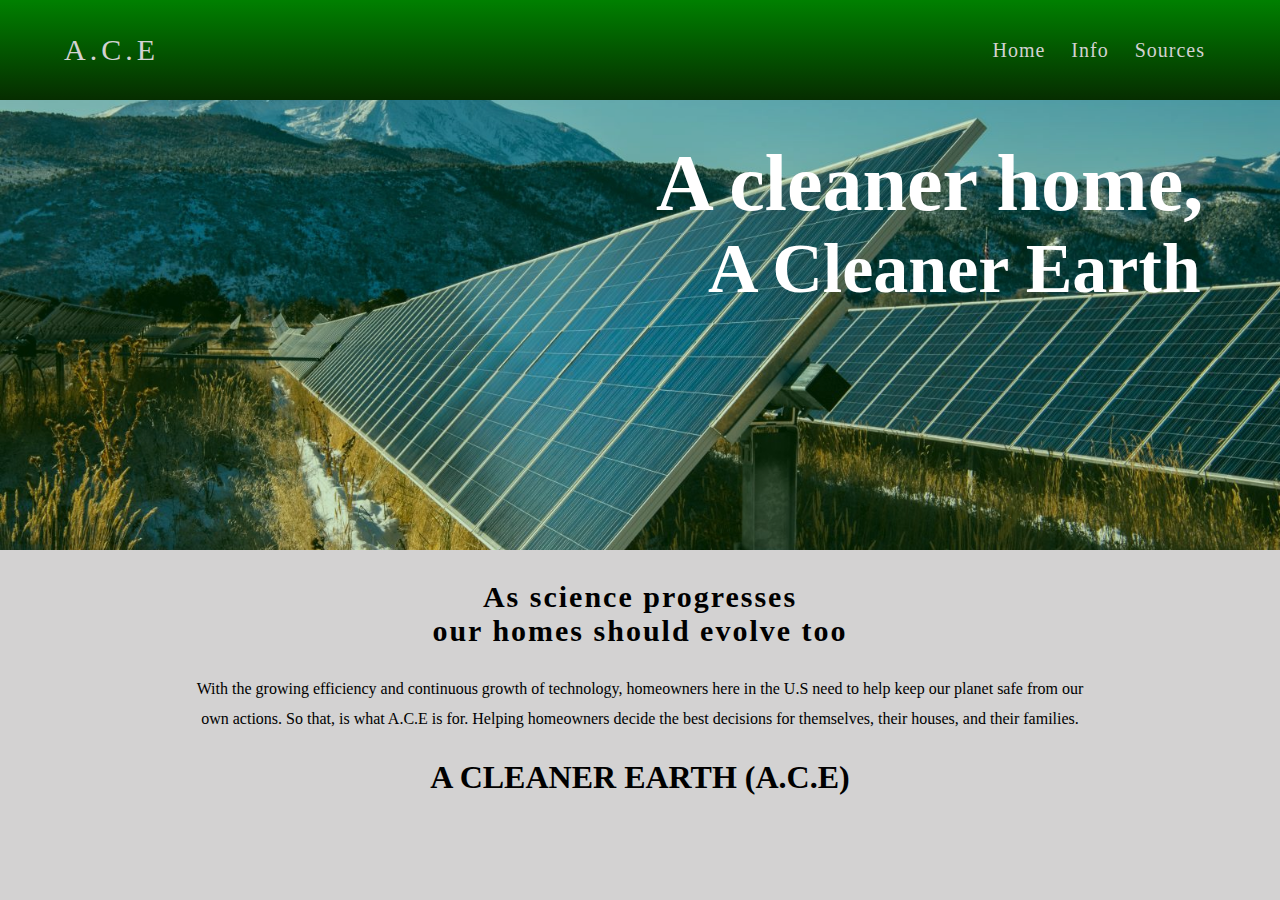
<file: index.html>
<html lang="en">
  <head>
    <meta charset="UTF-8">
    <meta http-equiv="X-UA-Compatible" content="IE-edge,chrome-1"/>
    <meta name="viewport" content="width-device-width, initial-scale-1.0">
  </head>
<style>
*{
    margin: 0;
    padding: 0;
}
body{
    font-family: 'Montserrat';
    text-align: center;
    background-color: rgb(211, 210, 210);
}
.wrapper{
    width: 90%;
    margin: 0 auto;
}
header{
  width: 100%;
  height: 100px;
  background-image: linear-gradient(green, #062D00);
  position: fixed;
}
.logo{
  width: 30%;
  float: left;
  text-align: left;
  line-height: 100px;
}
.logo a{
  text-decoration: none;
  font-size: 30px;
  font-family: 'Montserrat';
  color: rgb(211, 210, 210);
  letter-spacing: 4px;

}
nav{
  float: right;
  line-height: 100px;
}
nav a{
  text-decoration: none;
  font-family: 'Montserrat';
  letter-spacing: 1px;
  font-size: 20px;
  color: rgb(211, 210, 210);
  padding: 36px 10px;
  margin: 0 1px;
  font-weight: 500;
}
nav a:hover{
  background: rgb(211, 210, 210);
  color:black; 
}
.banner-area{
  background-image: url(Banner.jpeg);
  background-size: cover;
  background-position: center center;
  top: 100px;
  height: 65vh;
  width: 100%;
  position: fixed;
}
.banner-area:after{
  content: "";
  position: absolute;
  top: 0;
  left: 0;
  display: block;
  width: 100%;
  height: 100%;
  background: green;
  opacity: .2;
  z-index: -1;
}
.banner-area h2{
  text-align: right;
  padding-right: 6%;
  padding-top: 3%;
  font-size: 80px;
  color: white;
}
.banner-area h3{
  text-align: right;
  padding-right: 6.2%;
  font-size: 70px;
  color: white;
}
.content-area{
  width: 100%;
  height: auto;
  position: relative;
  background: rgb(211, 210, 210);
  top: 550px;
  
}



.content-area h2{
  font-size: 30px;
  margin: 0;
  padding-top: 30px;
  letter-spacing: 2px;
  text-align: left;
}
.content-area p{
  padding: 2% 0;
  margin:auto;
  line-height: 30px;
  max-width: 900px;
}

</style>
<body>
  <div class="box-area">
    <header> 
      <div class="wrapper">

        <div class="logo">
          <a href="#">A.C.E</a>
        </div>

        <nav>
          <a href="#">Home</a>
          <a href="infoPage.html">Info</a>
          <a href="sources.html">Sources</a>
        </nav>

      </div>
    </header>

    <div class="banner-area">
      <h2> A cleaner home,</h2>
      <h3>A Cleaner Earth </h3>
    </div>

    <div class="content-area">
      <div class="wrapper2">
        <h2 style = "text-align: center">As science progresses<br> our homes should evolve too<br></h2>

        <p style = "text-align: center">With the growing efficiency and continuous growth of technology, homeowners here in the U.S need to help keep our planet safe from our own actions. So that, is what A.C.E is for. Helping homeowners decide the best decisions for themselves, their houses, and their families.</p>
        
       <h1 style = "text-align: center">A CLEANER EARTH (A.C.E)</h1>
      
      </div>
    </div>

  </div>
</body>
</html>
</file>
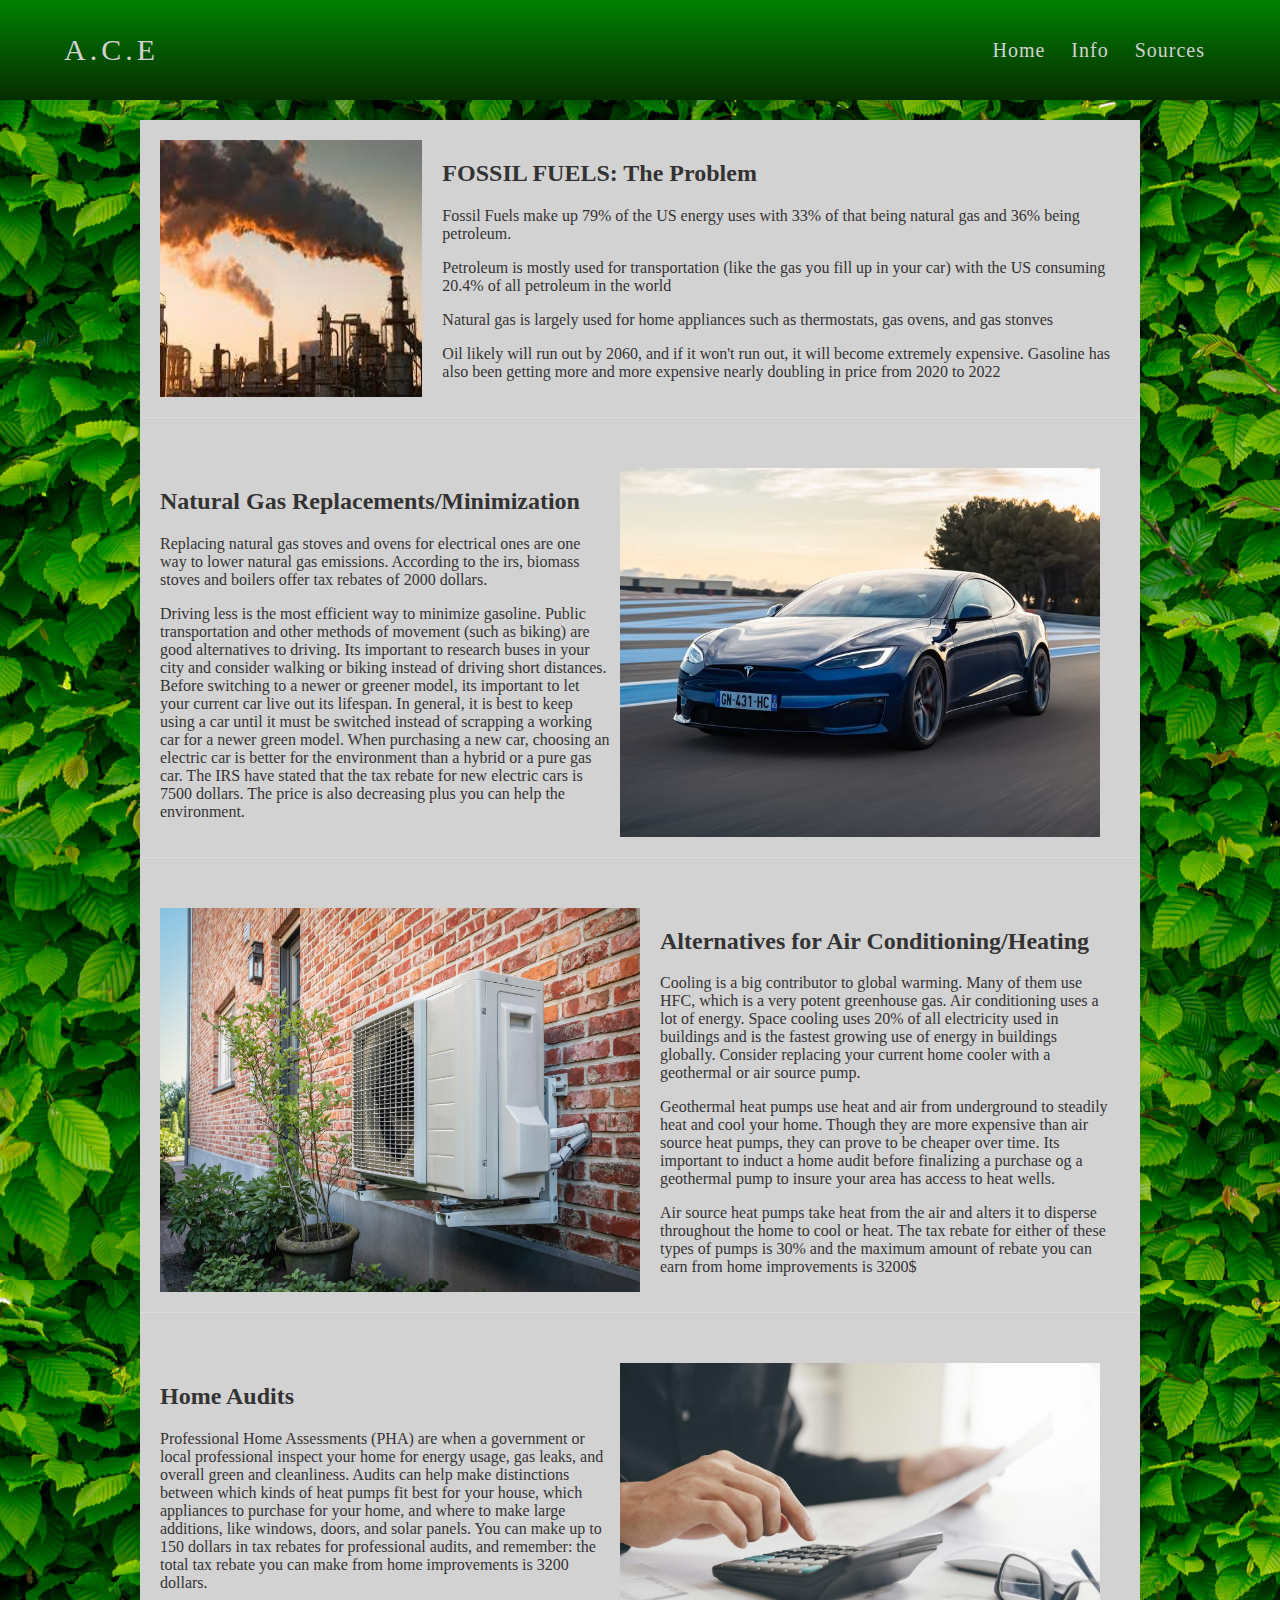
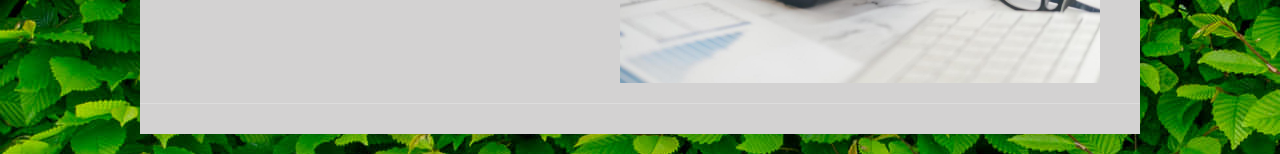
<file: infoPage.html>
<!DOCTYPE html>
<html lang="en">

<head>
    <meta charset="UTF-8">
    <meta name="viewport" content="width=device-width, initial-scale=1.0">
    <title>VirtuGal | Information</title>
    <link rel="stylesheet" href = "style.css">
</head>

<body>
    <div class = "head">
        <header>
            <div class="wrapper">
                <div class="logo">
                    <a href="#">A.C.E</a>
                </div>
                <nav>
                    <a href="index.html">Home</a>
                    <a href="#">Info</a>
                    <a href="sources.html">Sources</a>
                </nav>
            </div>
        </header>
    </div>
        <div class="container">

            <div class="info">
                <img src="fossilFuels.jpg" alt="fossils">
                <div>
                    <h2>FOSSIL FUELS: The Problem</h2>
                    <p>Fossil Fuels make up 79% of the US energy uses with 33% of that being natural gas and 36% being petroleum.</p>
                    <p>Petroleum is mostly used for transportation (like the gas you fill up in your car) with the US consuming 20.4% of all petroleum in the world</p>
                    <p>Natural gas is largely used for home appliances such as thermostats, gas ovens, and gas stonves</p>
                    <p>Oil likely will run out by 2060, and if it won't run out, it will become extremely expensive. Gasoline has also been getting more and more expensive nearly doubling in price from 2020 to 2022</p>
                </div>
            </div>

            <div class="info">
                <div>
                    <h2>Natural Gas Replacements/Minimization</h2>
                    <p>Replacing natural gas stoves and ovens for electrical ones are one way to lower natural gas emissions. According to the irs, biomass stoves and boilers offer tax rebates of 2000 dollars.</p>
                    <p>Driving less is the most efficient way to minimize gasoline. Public transportation and other methods of movement (such as biking) are good alternatives to driving. Its important to research buses in your city and consider walking or biking instead of driving short distances. Before switching to a newer or greener model, its important to let your current car live out its lifespan. In general, it is best to keep using a car until it must be switched instead of scrapping a working car for a newer green model. When purchasing a new car, choosing an electric car is better for the environment than a hybrid or a pure gas car. The IRS have stated that the tax rebate for new electric cars is 7500 dollars. The price is also decreasing plus you can help the environment.</p>
                    
                </div>
                <img src="tesla.jpg" alt="tesla">
            </div>

            <div class="info">
                <img src="airconditionng.jpg" alt="air">
                <div>
                    <h2>Alternatives for Air Conditioning/Heating</h2>
                    <p>Cooling is a big contributor to global warming. Many of them use HFC, which is a very potent greenhouse gas. Air conditioning uses a lot of energy. Space cooling uses 20% of all electricity used in buildings and is the fastest growing use of energy in buildings globally. Consider replacing your current home cooler with a geothermal or air source pump.</p>
                    <p>Geothermal heat pumps use heat and air from underground to steadily heat and cool your home. Though they are more expensive than air source heat pumps, they can prove to be cheaper over time. Its important to induct a home audit before finalizing a purchase og a geothermal pump to insure your area has access to heat wells.</p>
                    <p>Air source heat pumps take heat from the air and alters it to disperse throughout the home to cool or heat. The tax rebate for either of these types of pumps is 30% and the maximum amount of rebate you can earn from home improvements is 3200$</p>
                </div>
            </div>
            
            <div class="info">
                <div>
                    <h2>Home Audits</h2>
                    <p>Professional Home Assessments (PHA) are when a government or local professional inspect your home for energy usage, gas leaks, and overall green and cleanliness. Audits can help make distinctions between which kinds of heat pumps fit best for your house, which appliances to purchase for your home, and where to make large additions, like windows, doors, and solar panels. You can make up to 150 dollars in tax rebates for professional audits, and remember: the total tax rebate you can make from home improvements is 3200 dollars. </p>
                    
                </div>
                <img src="using calculator.jpg" alt="audit">
            </div>

        </div>
    
    
</body>

</html>
</file>
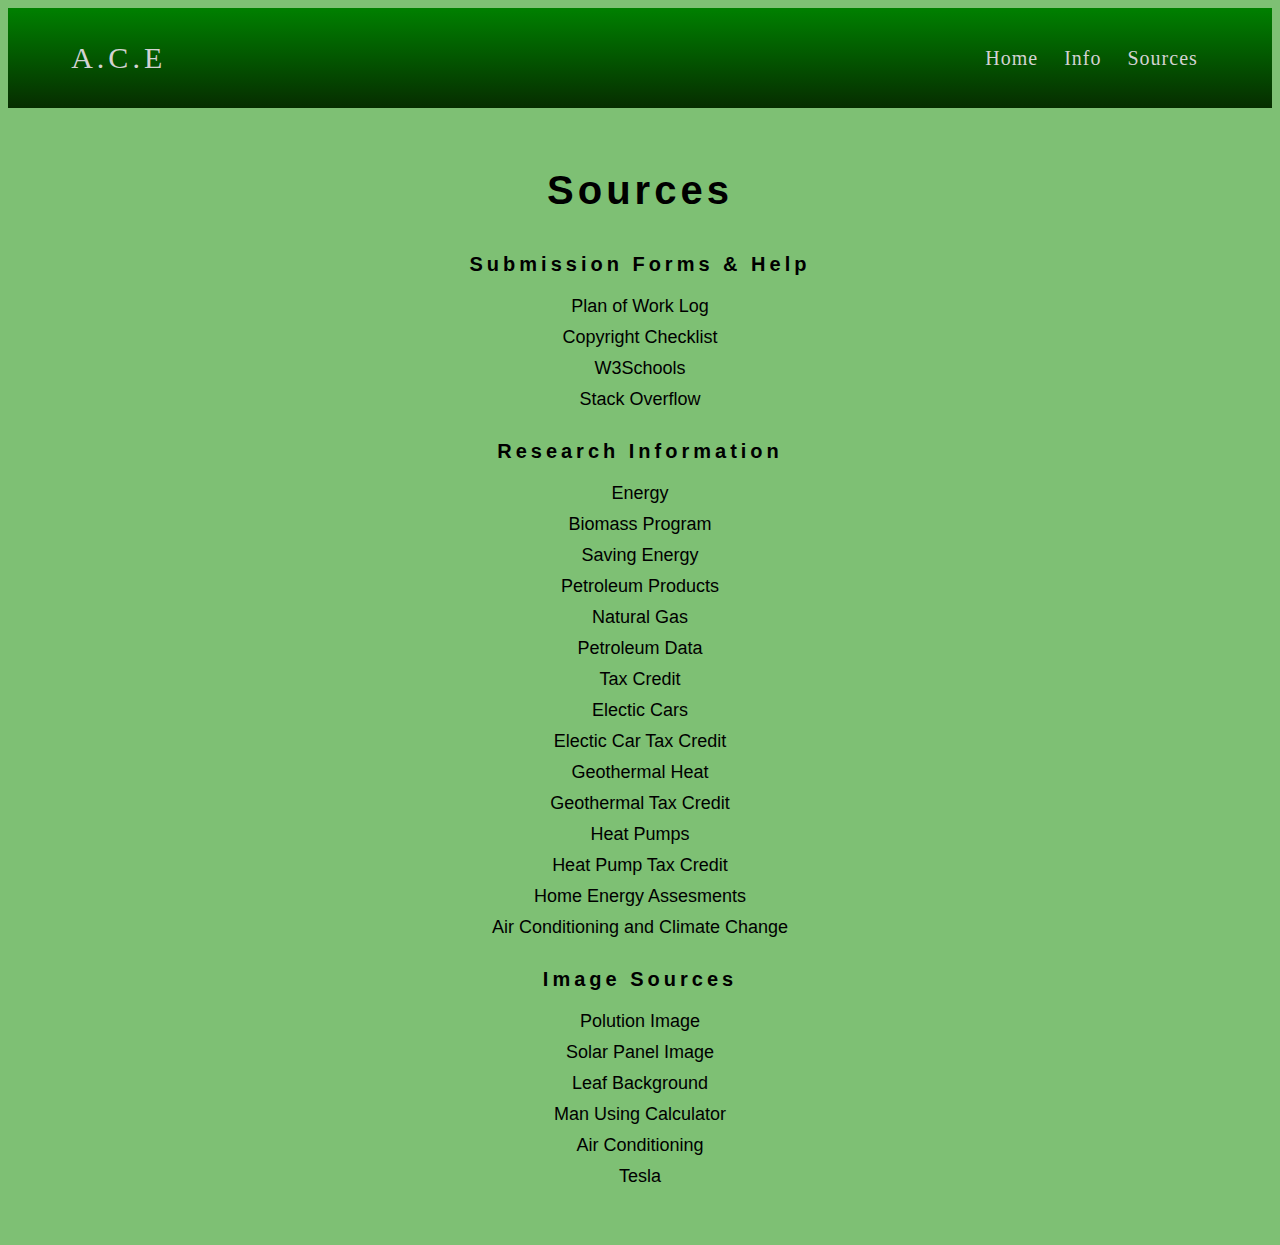
<file: sources.html>
<!DOCTYPE html>
<html lang="en">
  <head>
    <meta charset="UTF-8">
    <meta http-equiv="X-UA-Compatible" content="IE-edge,chrome-1"/>
    <meta name="viewport" content="width-device-width, initial-scale-1.0">
  </head>
  <style>
    /* (Your existing styles remain unchanged) */
    .wrapper {
    width: 90%;
    margin: 0 auto;
}
.logo {
    width: 30%;
    float: left;
    text-align: left;
    line-height: 100px;
}

.logo a {
    text-decoration: none;
    font-size: 30px;
    font-family: 'montserrat';
    color: rgb(211, 210, 210);
    letter-spacing: 4px;
}

nav {
    float: right;
    line-height: 100px;
}

nav a {
    text-decoration: none;
    font-family: 'montserrat';
    letter-spacing: 1px;
    font-size: 20px;
    color: rgb(211, 210, 210);
    padding: 36px 10px;
    margin: 0 1px;
    font-weight: 500;
}

nav a:hover {
    background: rgb(211, 210, 210);
    color: black;
}

    .source-section {
      width: 100%;
      height: auto;
      position: relative;
      background: #7ec074;
      color: rgb(0, 0, 0); /* Match the text color */
      padding: 40px 0;
      font-family: 'Arial'; /* Match the font */
    }

    .source-section h2 {
      font-size: 40px;
      margin: 0;
      padding-bottom: 20px;
      letter-spacing: 4px;
          }
    .source-section h3 {
      font-size: 20px;
      margin: 0;
      padding-bottom: 20px;
      letter-spacing: 4px;
    }

    .source-section ul {
      list-style: none;
      padding: 0;
      margin: 0;
      text-align: left;
    }

    .source-section li {
      margin-bottom: 10px;
      font-size: 18px;
    }

    .source-section li a {
      text-decoration: none;
      color: #000000; /* Match the link color */
    }

    .source-section li a:hover {
      color: #3972e5; /* Match the hover color */
    }
    header {
    width: 100%;
    height: 100px;
    background-image: linear-gradient(green, #062D00); 
}

body {
  
  background: #7ec074; 
}
h1, h2, h3, p, li, a {
    text-align: center; 
  }
  </style>
  <body>
    <div class = "head">
      <header>
          <div class="wrapper">
              <div class="logo">
                  <a href="#">A.C.E</a>
              </div>
              <nav>
                  <a href="index.html">Home</a>
                  <a href="infoPage.html">Info</a>
                  <a href="sources.html">Sources</a>
              </nav>
          </div>
      </header>


    <div class="box-area">
      <!-- (Your existing code remains unchanged) -->


          <!-- Source Section -->
          <div class="source-section">
            <h2> </h2>
            <h2>Sources</h2>
            <h2> </h2>
            <ul>
              
              <h3>Submission Forms & Help</h3>
              <li><a href="https://drive.google.com/file/d/1uC1FvTgZbBGqW_gi5EyRJ4OHEQa07a1Q/view?usp=sharing" target="_blank">Plan of Work Log</a></li>
              <li><a href="https://drive.google.com/file/d/1ysblzFbne_eiPCjg61HFV62zqLnci-6u/view?usp=drive_link" target="_blank">Copyright Checklist</a></li>
              <li><a href="https://www.w3schools.com/html/default.asp" target="_blank">W3Schools</a></li>
              <li><a href="https://stackoverflow.com/questions/" target="_blank">Stack Overflow</a></li>
              <h3> </h3>
              <h3>Research Information</h3>
              <li><a href="https://www.eia.gov/energyexplained/us-energy-facts/" target="_blank"> Energy</a></li>
              <li><a href="https://www.energy.gov/eere/bioenergy/articles/us-department-energy-biomass-program" target="_blank">Biomass Program</a></li>
              <li><a href="https://www.energy.gov/save/homeowners" target="_blank">Saving Energy</a></li>
              <li><a href="https://www.eia.gov/energyexplained/oil-and-petroleum-products/use-of-oil.php#:~:text=Gasoline%20is%20the%20most%2Dconsumed,of%20total%20U.S.%20petroleum%20consumption" target="_blank">Petroleum Products</a></li>
              <li><a href="https://www.hayward-ca.gov/discover/news/jan20/fossil-fuel-footprint-natural-gas-and-how-reduce-it#:~:text=Natural%20gas%20use%20is%20primarily,buildings%20with%20all%2Delectric%20alternatives" target="_blank"></a>Natural Gas</li>
              <li><a href="https://www.eia.gov/dnav/pet/hist/LeafHandler.ashx?n=pet&s=emm_epm0_pte_nus_dpg&f=a" target="_blank">Petroleum Data
              </a></li>
              <li><a href="https://www.irs.gov/credits-deductions/energy-efficient-home-improvement-credit" target="_blank">Tax Credit</a></li>
              <li><a href="https://slate.com/technology/2013/09/how-green-is-a-tesla-electric-cars-environmental-impact-depends-on-where-you-live.html" target="_blank">Electic Cars</a></li>
              <li><a href="https://www.irs.gov/credits-deductions/credits-for-new-clean-vehicles-purchased-in-2023-or-after" target="_blank">Electic Car Tax Credit</a></li>
              <li><a href="https://www.energy.gov/energysaver/geothermal-heat-pumps" target="_blank"> Geothermal Heat
              </a></li>
              <li><a href="https://www.energystar.gov/about/federal_tax_credits/geothermal_heat_pumps" target="_blank">Geothermal Tax Credit
              </a></li>
              <li><a href="https://www.energy.gov/energysaver/air-source-heat-pumps" target="_blank">Heat Pumps</a></li>
              <li><a href="https://www.energystar.gov/about/federal_tax_credits/air_source_heat_pumps" target="_blank">Heat Pump Tax Credit</a></li>
              <li><a href="https://www.energy.gov/energysaver/professional-home-energy-assessments" target="_blank">Home Energy Assesments
              </a></li>
              <li><a href="https://www.unep.org/news-and-stories/story/air-conditioners-fuel-climate-crisis-can-nature-help#:~:text=MR%3A%20Cooling%20is%20a%20big,double%20burden%20for%20climate%20change" target="_blank">Air Conditioning and Climate Change </a></li>
              <h3> </h3>
              <h3>Image Sources</h3>
              <li><a href="https://kids.earth.org/wp-content/uploads/2022/05/Untitled-1024-%C3%97-768px-8-900x675.jpg" target="_blank">Polution Image</a></li>
              <li><a href="https://medium.com/environment-america/its-2021-and-clean-energy-is-cheaper-than-ever-9b91009aa264" target="_blank">Solar Panel Image</a></li>
              <li><a href="https://wallpapers.com/greenery-background " target="_blank">Leaf Background</a></li>
              <li><a href="https://www.vecteezy.com/photo/1269718-close-up-of-man-using-calculator" target="_blank">Man Using Calculator </a></li>
              <li><a href="https://www.thisoldhouse.com/heating-cooling/reviews/heat-pump-vs-ac" target="_blank">Air Conditioning</a></li>
              <li><a href="https://www.caranddriver.com/tesla/model-s" target="_blank">Tesla</a></li>
            </ul>
          </div>
        </div>
      </div>
    </div>
  </div> 
  </body>
</html>
</file>
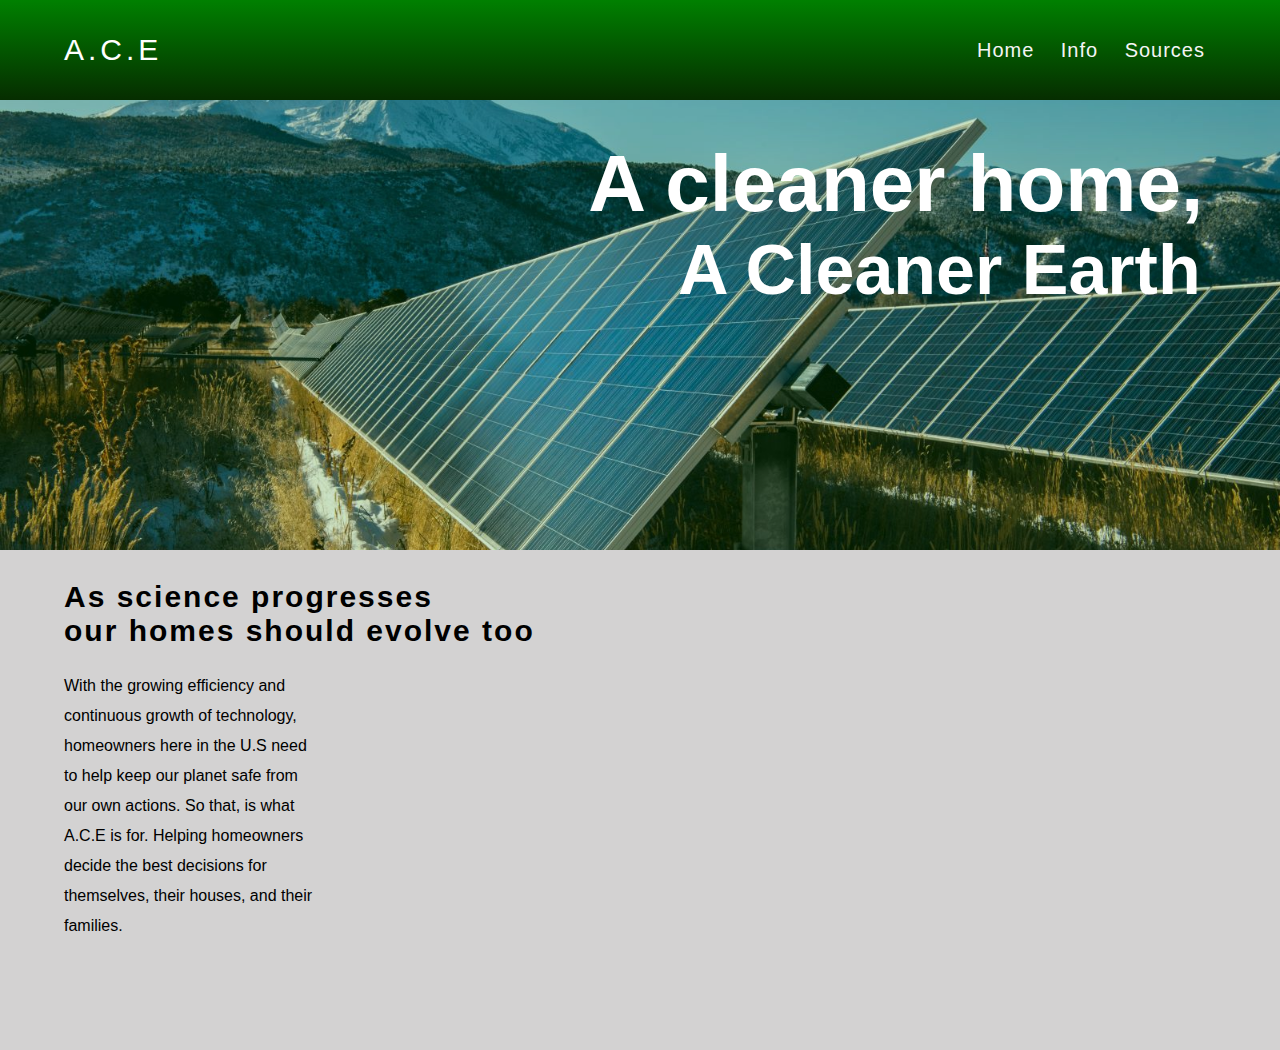
<file: Webmaster.html>
<!DOCTYPE HTML>
<html lang="en">
  <head>
    <meta charset="UTF-8">
    <meta http-equiv="X-UA-Compatible" content="IE-edge,chrome-1"/>
    <meta name="viewport" content="width-device-width, initial-scale-1.0">
  </head>
<style>
*{
    margin: 0;
    padding: 0;
}
body{
    font-family: 'arial';
    text-align: center;
    background-color: rgb(211, 210, 210);
}
.wrapper{
    width: 90%;
    margin: 0 auto;
}
header{
  width: 100%;
  height: 100px;
  background-image: linear-gradient(green, #062D00);
  position: fixed;
}
.logo{
  width: 30%;
  float: left;
  text-align: left;
  line-height: 100px;
}
.logo a{
  text-decoration: none;
  font-size: 30px;
  font-family: 'arial';
  color: white;
  letter-spacing: 4px;

}
nav{
  float: right;
  line-height: 100px;
}
nav a{
  text-decoration: none;
  font-family: 'arial';
  letter-spacing: 1px;
  font-size: 20px;
  color: whitesmoke;
  padding: 36px 10px;
  margin: 0 1px;
  font-weight: 500;
}
nav a:hover{
  background: whitesmoke;
  color:black; 
}
.banner-area{
  background-image: url(Banner.jpeg);
  background-size: cover;
  background-position: center center;
  top: 100px;
  height: 65vh;
  width: 100%;
  position: fixed;
}
.banner-area:after{
  content: "";
  position: absolute;
  top: 0;
  left: 0;
  display: block;
  width: 100%;
  height: 100%;
  background: green;
  opacity: .2;
  z-index: -1;
}
.banner-area h2{
  text-align: right;
  padding-right: 6%;
  padding-top: 3%;
  font-size: 80px;
  color: white;
}
.banner-area h3{
  text-align: right;
  padding-right: 6.2%;
  font-size: 70px;
  color: white;
}
.content-area{
  width: 100%;
  height: 500px;
  position: relative;
  background: rgb(211, 210, 210);
  top: 550px;
}
.content-area h2{
  font-size: 30px;
  margin: 0;
  padding-top: 30px;
  letter-spacing: 2px;
  text-align: left;
}
.content-area p{
  padding: 2% 0;
  line-height: 30px;
  text-align: left;
  margin-right: 900px;
}

</style>
<body>
  <div class="box-area">
    <header> 
      <div class="wrapper">

        <div class="logo">
          <a href="#">A.C.E</a>
        </div>

        <nav>
          <a href="#">Home</a>
          <a href="infoPage.html">Info</a>
          <a href="sources.html">Sources</a>
        </nav>

      </div>
    </header>

    <div class="banner-area">
      <h2> A cleaner home,</h2>
      <h3>A Cleaner Earth </h3>
    </div>

    <div class="content-area">
      <div class="wrapper">
        <h2>As science progresses<br> our homes should evolve too<br></h2>

        <p>
          With the growing efficiency and continuous growth of technology, homeowners here in the U.S need to help keep our planet safe from our own actions. So that, is what A.C.E is for. Helping homeowners decide the best decisions for themselves, their houses, and their families.</p>
      </div>
    </div>

  </div>
</body>
</html>
</file>
<file: style.css>
.wrapper {
    width: 90%;
    margin: 0 auto;
}

p {
    margin-right: 10px;
}

.logo {
    width: 30%;
    float: left;
    text-align: left;
    line-height: 100px;
}

.logo a {
    text-decoration: none;
    font-size: 30px;
    font-family: 'montserrat';
    color: rgb(211, 210, 210);
    letter-spacing: 4px;
}

nav {
    float: right;
    line-height: 100px;
}

nav a {
    text-decoration: none;
    font-family: 'montserrat';
    letter-spacing: 1px;
    font-size: 20px;
    color: rgb(211, 210, 210);
    padding: 36px 10px;
    margin: 0 1px;
    font-weight: 500;
}

nav a:hover {
    background: whitesmoke;
    color: black;
}
body {
    font-family: 'montserrat';
    margin: 0;
    padding: 0;
    background-color: rgb(211, 210, 210);
    background-image: url(greenery.jpg);
}

header {
    width: 100%;
    height: 100px;
    background-image: linear-gradient(green, #062D00); 
}

.container {
    max-width: 1000px;
    margin: 20px auto;
    background-color: rgb(211, 210, 210);
    box-shadow: 0 0 10px rgba(0, 0, 0, 0.1);
    overflow: hidden;
}

.info {
    display: flex;
    margin-bottom: 30px;
    border-bottom: 1px solid #ddd;
    padding: 20px;
}

.info img {
    width: 50%;
    margin-right: 20px;
}

h2, p {
    color: #333;
}

footer {
    background-color: #333;
    color: #fff;
    text-align: center;
    padding: 10px;
    position: fixed;
    bottom: 0;
    width: 100%;
}

.head {
    margin-top: 0;
}
</file>
